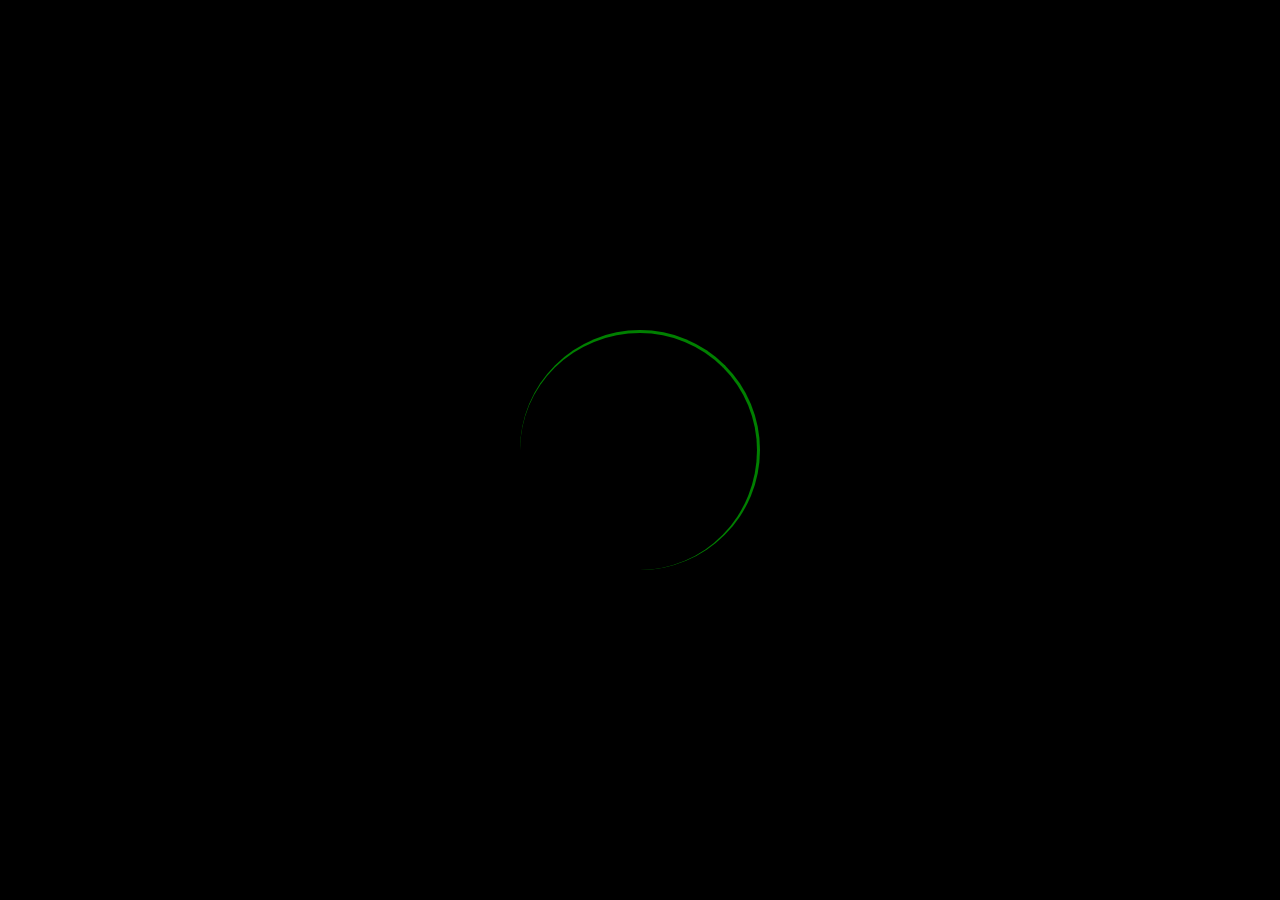
<file: index.html>
<!DOCTYPE html>
<html lang="en">
<head>
  <meta charset="UTF-8">
  <title>Tasbih - Online Counter</title>
  <meta name="viewport" content="width=device-width, initial-scale=1.0" />
  <link href="style.css" rel="stylesheet" />
    <style>
    /* Preloader qoplamasi */
    #preloader {
      position: fixed;
      top: 0;
      left: 0;
      width: 100%;
      height: 100%;
      background-color: #000000;
      display: flex;
      justify-content: center;
      align-items: center;
      z-index: 9999;
    }

    /* Spinner */
    .spinner {
      border: 2px;
      border-top: 3px solid green;
      border-right: 3px solid green;
      border-radius: 50%;
      width: 15rem;
      height: 15rem;
      animation: spin 0.2s linear infinite;
    }

    /* Aylanish animatsiyasi */
    @keyframes spin {
      0% {
          transform: rotate(0deg); 
          
      }
      100% {
          transform: rotate(360deg); 
          
      }
    }
    </style>
</head>
<body>
  <div id="preloader">
    <div class="spinner"></div>
  </div>
  <div class="container">
    <h1 style="
    color: white;
    text-align:center;
    padding: 5px;
    margin-top: 5px;" class="tasbih">Tasbih</h1>
    <div class="header">
      <select class="select header-element mystyle" id="steps">
        <option value="1" selected>+1</option>
        <option value="2">+2</option>
        <option value="5">+5</option>
        <option value="10">+10</option>
        <option value="33">+33</option>
        <option value="100">+100</option>
      </select>
    </div>
    <div class="header">
        <button class="stilim header-element" id="resetter">Tozalash (0 ga aylantirish uchun)</button>
    </div>

    

    <div class="buttons">
        <div id="incrementor" class="chevron-up ripple"></div>
        <div id="decrementor" class="chevron-down ripple"></div>
    </div>
    <div id="counterContainer" class="counter">
      <input style="display: inline;" class="counter-input" type="number" id="counterInput" value="0">
    </div>
  </div>
  <h4>made by <a href"https://t.me/Quroneshitingbot">@Quroneshitingbot</a></h4>

  <script src="counter.js"></script>
  <script>
    // Sahifa to‘liq yuklangach preloaderni yashirish
    window.addEventListener("load", function () {
        setTimeout(function() {
             document.getElementById("preloader").style.display = "none";
        }, 3000);
    });
  </script>
</body>
</html>
</file>
<file: style.css>
*,
*::before,
*::after {
    box-sizing: border-box;
}

:root{
    --bg: #000000;
    --text: #ffffff;
    --text-less-dark: #888888;
    --text-dark: #666666;
    --text-darker: #444444;
    --accent: #00EA86;
    --accent-less-dark: #00BF6E;
    --accent-dark: #007543;
    --accent-darker: #01301C;

    --icon-stroke: 6px solid var(--accent);
}

body, .counter-input{
    margin: 0em;
    background-color: var(--bg);
    font-family: 'Heebo', sans-serif;
    /* font-family: "Helvetica Neue", sans-serif; */
    overflow: hidden;
}
::selection{
    background-color: transparent;
}
.app-body{
    position: absolute;
    width: 100%;
    height: 510px;
    top: calc(50% - 510px/2);
    
}
.header{
    display: flex;
    flex-direction: row;
    justify-content: center;
    align-items: center;
    margin-bottom: 1em;
}
.header-element{
    margin: 0em 0.5em;
    position: relative;
    display: flex;
    flex-direction: row;
    justify-content: center;
    align-items: center;
    padding: 3px 24px;
    position: static;
    height: 36px;
    /* left: calc(50% - 66px/2 - 2px);
    top: calc(50% - 36px/2); */
    /* Text Dark */
    background-color: #222222;
    border-radius: 60px;
    border: none;
    /* Inside Auto Layout */
    flex: none;
    order: 1;
    flex-grow: 0;
    color: white;
    cursor:pointer;
}
select {
    /* styling */
    display: inline-block;
    font: inherit;
    line-height: inherit;
    width: 80px !important;
    
    /* reset */
    -webkit-box-sizing: border-box;
    -moz-box-sizing: border-box;
    box-sizing: border-box;
    -webkit-appearance: none;
    -moz-appearance: none;

    background-image:
        linear-gradient(45deg, transparent 50%, var(--text-dark) 50%),
        linear-gradient(135deg, var(--text-dark) 50%, transparent 50%);
    background-position:
        calc(100% - 20px) calc(1em),
        calc(100% - 15px) calc(1em);
    background-size:
        5px 5px,
        5px 5px;
    background-repeat: no-repeat;

}
@-moz-document url-prefix() {
    select {padding: 3px 18px !important;}
}
select:focus{
    outline: none;
}

.counter-container{
    position:relative;
    margin-top: 0px;
    margin-bottom: -14px;
}
.counter-input, .counter-display{
    display: flex;
    flex-direction: row;
    justify-content: center;
    align-items: center;
    border: none;
    text-align: center;
    font-size: 6em;
    text-align: center;
    color: white;
    box-sizing:content-box;
    min-width: 100%;
    padding: 0px;
    position:absolute;
    top:0px;
}

@media (max-width:400px) { 
    .counter-container{
        margin-top: -12px;
        margin-bottom: -24px;
    }
    .counter-input, .counter-display{
        font-size: 6em; 
    }
    .counter-input{
        padding-top:2px;
    }
    .app-body{
        height: 485px;
        top: calc(50% - 485px/2);
    }
} 
@media (min-width:400px) { 
    .counter-container{
        margin-top: 0px;
        margin-bottom: -12px;
    }
    .counter-input, .counter-display{
        font-size: 7em; 
    }
    .app-body{
        height: 530px;
        top: calc(50% - 530px/2);
    }
}

.counter-input{
    padding: 0;
    margin: 0;
    display: inline-block;
}
.counter-input:focus{
    outline: none;
    user-select: all; /* standard syntax */
    -webkit-user-select: all; /* webkit (safari, chrome) browsers */
    -moz-user-select: all; /* mozilla browsers */
    -khtml-user-select: all; /* webkit (konqueror) browsers */
    -ms-user-select: all; /* IE10+ */
    padding: 0px 0px; 
    line-height: -2px;
    
}
/* Chrome, Safari, Edge, Opera */
.counter-input::selection{
    background-color: var(--accent-dark);
}
input::-moz-selection{
    background-color: var(--accent-dark);
}
.input::-moz-selection{
    background-color: var(--accent-dark);
}
.input::selection{
    background-color: var(--accent-dark);
}


input::-webkit-outer-spin-button,
input::-webkit-inner-spin-button {
  -webkit-appearance: none;
  margin: 0;
}
/* Firefox */
input[type=number] {
  -moz-appearance: textfield;
}

.counter-display{
    padding-top: 19px;
    padding-bottom: 19px;
}

.counter-display:after{
    content:'';
    position:absolute;
    left:0; top:0;
    width:100%; height:100%;
    display:inline-block;
    background: -moz-linear-gradient(top, rgba(0,0,0,1) 15%, rgba(0,0,0,0) 23%, rgba(0,0,0,0) 70%, rgba(0, 0, 0, 1) 85%); /* FF3.6+ */
    background: -webkit-linear-gradient(top, rgba(0,0,0,1) 15%,rgba(0,0,0,0) 23%,rgba(0,0,0,0) 70%,rgba(0, 0, 0, 1) 85%); /* Chrome10+,Safari5.1+ */
}

#incrementor, #decrementor{
    color: white;
    margin: 10px auto;
    font-size: 5em;
    text-align: center;
    cursor:pointer;
    -webkit-tap-highlight-color: transparent;
}

#incrementor::before {
    content: "";
    position: fixed;
    top: 45%;
    bottom: 0;
    left: 0;
    right: 0;
  }

.chevron-up, .chevron-down {
    box-sizing: border-box;
    position: relative;
    display: block;
    border: 6px solid var(--bg);
    border-radius: 120px;
    background-color: var(--accent-darker);
    }
.chevron-up::after, .chevron-down::after {
    content: "";
    display: block;
    box-sizing: border-box;
    position: absolute;
} 
.chevron-up{
    width: 240px;
    height: 240px;
}
.chevron-up::after{
    border-top: var(--icon-stroke);
    border-right: var(--icon-stroke);
    transform: rotate(-45deg);
    width: 90px;
    height: 90px;
    left: 69px;
    bottom: 50px;
}
.chevron-down{
    width: 90px;
    height: 90px;
}
.chevron-down::after {
    border-bottom: var(--icon-stroke);
    border-right: var(--icon-stroke);
    transform: rotate(45deg);
    width: 30px;
    height: 30px;
    left: 24px;
    top: 17px;
} 
#decrementor{
    position:relative;
    bottom:50px;
}

.ripple {
    background-position: center;
    transition: 0.5s;
    background-color: var(--accent-darker);
    box-shadow: 3px 5px 0 #8AFF00;
    border-color: var(--accent-darker);
    }
.ripple:hover {
    background-color: var(--accent-darker);
    transition: 2s;
    
}
.ripple:active {
    background-color: var(--accent-dark);
    border-color: var(--accent);
    background-size: 100%;
    box-shadow: 0 0 0;
    transition: 0s;
}

@keyframes ripple {
    0%   { transform: translate(-100%, -100%); }
    80%  { transform: translate(-100%, -100%) scale(50); }
    100% { transform: translate(-100%, -100%) scale(50); opacity: 0; }
}

@keyframes fade {
    0%   { opacity: 1; }
    100% { opacity: 0; }
}


.odometer.odometer-animating-up .odometer-ribbon-inner, .odometer.odometer-animating-down.odometer-animating .odometer-ribbon-inner {
    -webkit-transition-duration: 0.1s !important;
    -moz-transition-duration: 0.1s !important;
    -ms-transition-duration: 0.1s !important;
    -o-transition-duration: 0.1s !important;
    transition-duration: 0.1s !important
}

#confettiContainer{
    position:absolute;
    z-index: 2;
    width: 1px;
    margin: 1px auto;
    left: calc(50%);
}

.app-footer{
    position:absolute;
    width: 100%;
    z-index: -1;
    bottom: 18px;
    font-size: 14px;
    line-height: 14px;
    color:var(--text-dark);
    text-align: center;
    z-index: 3;
}
.app-footer a{
    color:var(--accent);
    text-decoration: none;
    cursor: pointer;
}

.app-footer a.secondary{
    color:var(--text-dark);
    text-decoration: none;
}

input[type=number] {
    text-align: center;
    width: 100%;
}

.container {
  max-width: 400px;
  margin: auto;
  padding: 2rem;
  border-radius: 10px;
}

#counterContainer{
    /**/
    position: relative;
    top: -30em;
}

.stilim {
    margin-bottom: 8.5em;
    display: block;
    width: 100%;
    padding: 5px;
}

.mystyle {
    width: 100%;
}
</file>
